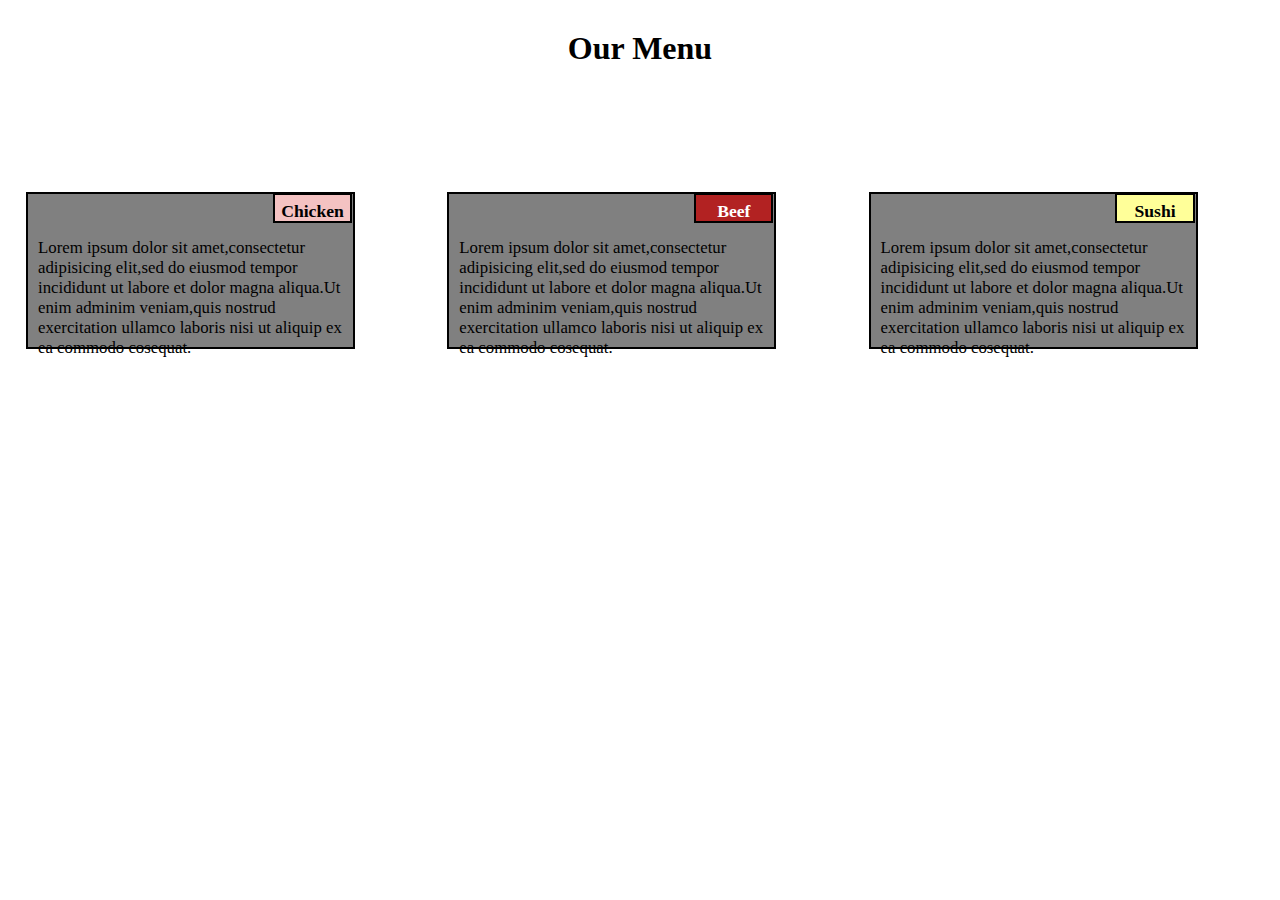
<file: mod2_solution/index.html>
<!DOCTYPE html>
<html>
<head>
	<meta charset="utf-8">
	<meta name="viewport" content="width=device-width,initial scale=1">
	<title>Assignment Solution for Module 2</title>
	<link rel="stylesheet" text="text/css" href="style.css">	
</head>
<body>
<h1>Our Menu</h1>
<div class="row">
<div class="container col-lg-4 col-md-6 col-sm-12">
<section>
<div id="box1"><h2>Chicken</h2> </div>
 Lorem ipsum dolor sit amet,consectetur adipisicing elit,sed do eiusmod tempor incididunt ut labore et dolor magna aliqua.Ut enim adminim veniam,quis nostrud exercitation ullamco laboris nisi ut aliquip ex ea commodo cosequat.</section></div>
 <div class="container col-lg-4 col-md-6 col-sm-12">
<section>
<div id="box2"><h2>Beef</h2> </div>
Lorem ipsum dolor sit amet,consectetur adipisicing elit,sed do eiusmod tempor incididunt ut labore et dolor magna aliqua.Ut enim adminim veniam,quis nostrud exercitation ullamco laboris nisi ut aliquip ex ea commodo cosequat.</section></div>
<div class="container col-lg-4 col-md-6 col-sm-12">
	<section>
<div id="box3"><h2>Sushi</h2> </div>	
Lorem ipsum dolor sit amet,consectetur adipisicing elit,sed do eiusmod tempor incididunt ut labore et dolor magna aliqua.Ut enim adminim veniam,quis nostrud exercitation ullamco laboris nisi ut aliquip ex ea commodo cosequat.</section></div>
</div>

 
</body>
</html>
</file>
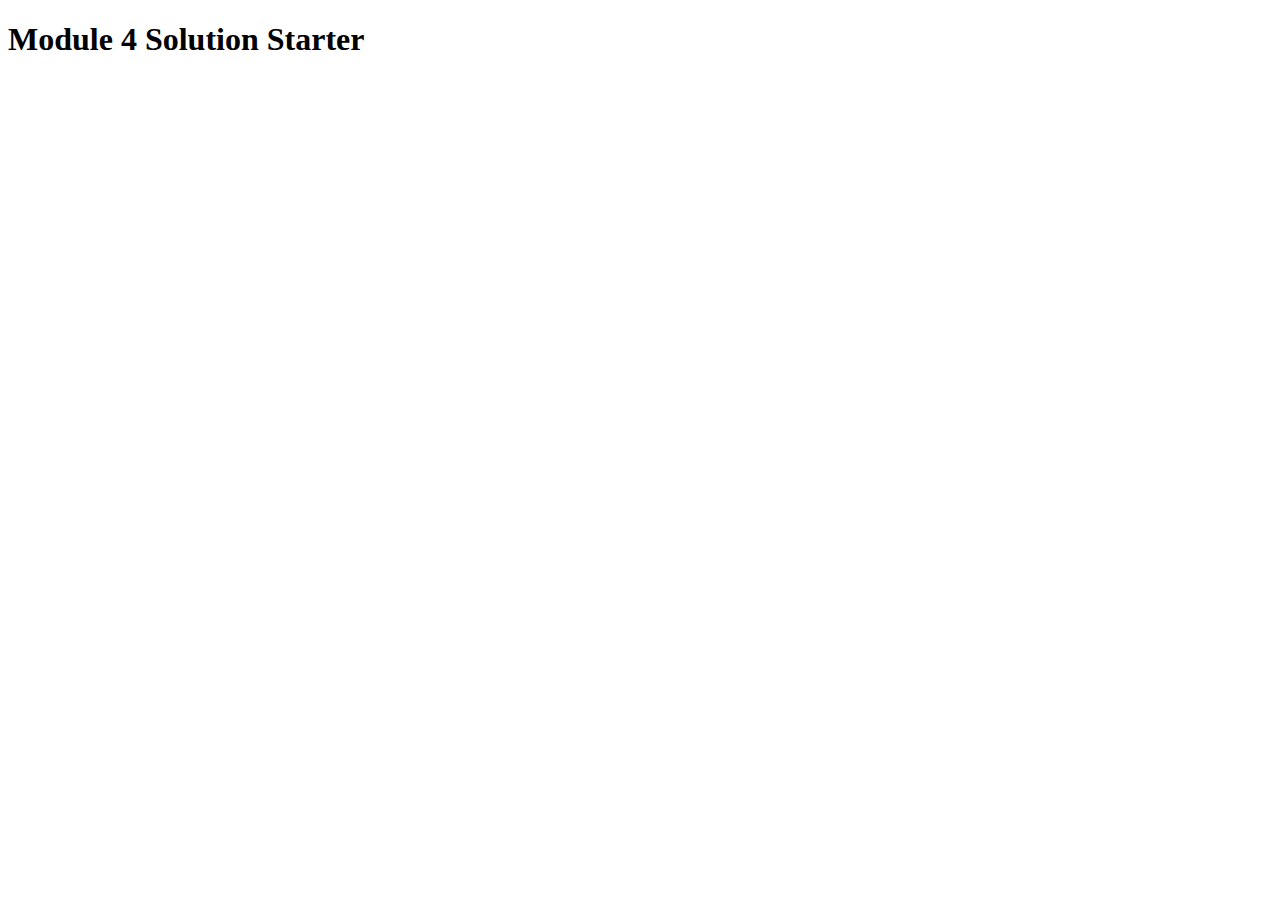
<file: mod4_solution/index.html>
<!DOCTYPE html>
<html>
<head>
  <meta charset="utf-8">
  <title>Module 4 Solution Starter</title>
  <script>
    var names = []; // DO NOT REMOVE
  </script>
  <script src="SpeakHello.js"></script>
  <script src="SpeakGoodBye.js"></script>
  <script src="script.js"></script>
</head>
<body>
  <h1>Module 4 Solution Starter</h1>
</body>
</html>
</file>
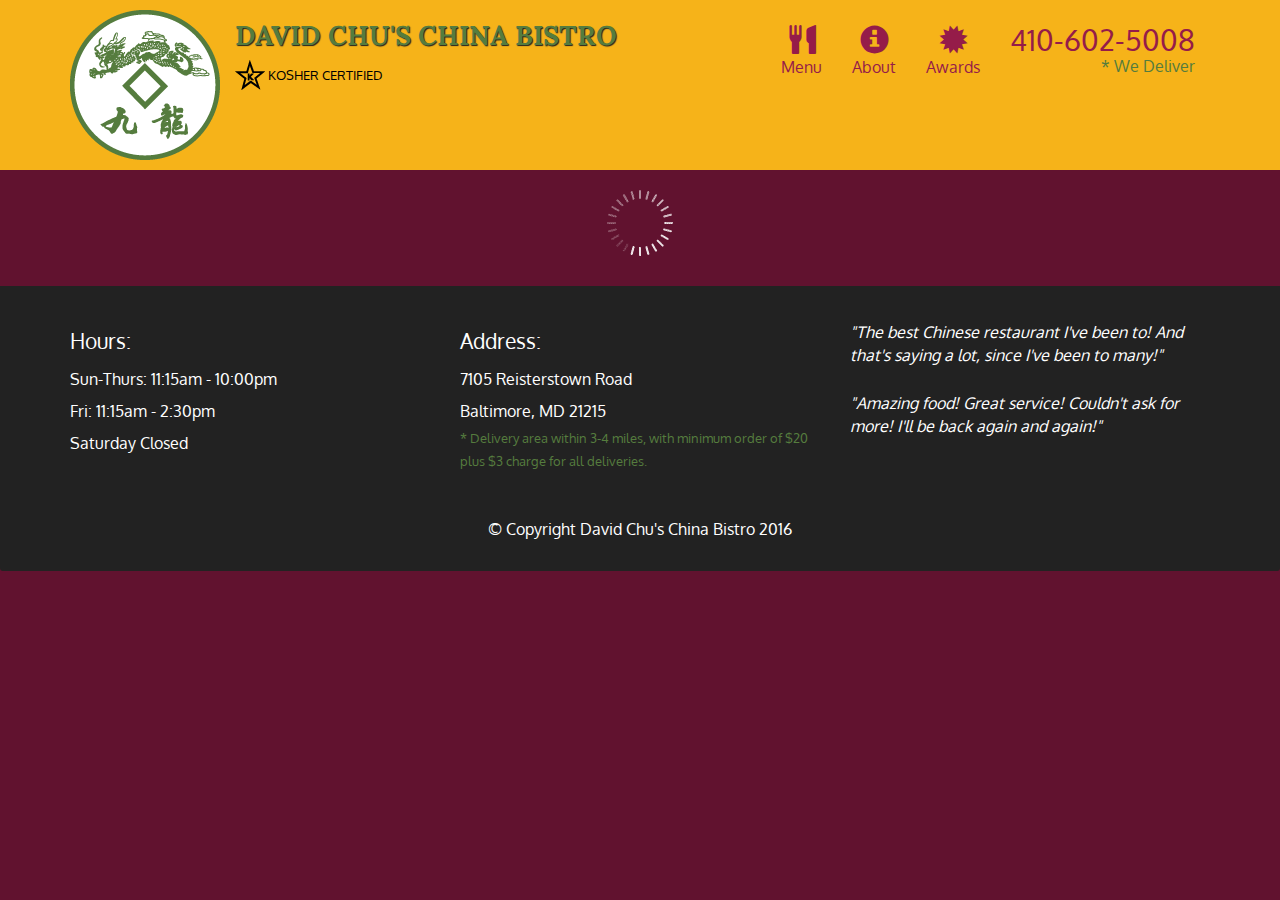
<file: mod5_solution/index.html>
<!doctype html>
<html lang="en">
  <head>
    <meta charset="utf-8">
    <meta http-equiv="X-UA-Compatible" content="IE=edge">
    <meta name="viewport" content="width=device-width, initial-scale=1">
    <title>David Chu's China Bistro</title>
    <link rel="stylesheet" href="css/bootstrap.min.css">
    <link rel="stylesheet" href="css/styles.css">
    <link href='https://fonts.googleapis.com/css?family=Oxygen:400,300,700' rel='stylesheet' type='text/css'>
    <link href='https://fonts.googleapis.com/css?family=Lora' rel='stylesheet' type='text/css'>
  </head>
<body>
  <header>
    <nav id="header-nav" class="navbar navbar-default">
      <div class="container">
        <div class="navbar-header">
          <a href="index.html" class="pull-left visible-md visible-lg">
            <div id="logo-img" alt="Logo image"></div>
          </a>

          <div class="navbar-brand">
            <a href="index.html"><h1>David Chu's China Bistro</h1></a>
            <p>
              <img src="images/star-k-logo.png" alt="Kosher certification">
              <span>Kosher Certified</span>
            </p>
          </div>

          <button id="navbarToggle" type="button" class="navbar-toggle collapsed" data-toggle="collapse" data-target="#collapsable-nav" aria-expanded="false">
            <span class="sr-only">Toggle navigation</span>
            <span class="icon-bar"></span>
            <span class="icon-bar"></span>
            <span class="icon-bar"></span>
          </button>
        </div>
        
        <div id="collapsable-nav" class="collapse navbar-collapse">
           <ul id="nav-list" class="nav navbar-nav navbar-right">
            <li id="navHomeButton" class="visible-xs active">
              <a href="index.html">
                <span class="glyphicon glyphicon-home"></span> Home</a>
            </li>
            <li id="navMenuButton">
              <a href="#" onclick="$dc.loadMenuCategories();">
                <span class="glyphicon glyphicon-cutlery"></span><br class="hidden-xs"> Menu</a>
            </li>
            <li>
              <a href="#">
                <span class="glyphicon glyphicon-info-sign"></span><br class="hidden-xs"> About</a>
            </li>
            <li>
              <a href="#">
                <span class="glyphicon glyphicon-certificate"></span><br class="hidden-xs"> Awards</a>
            </li>
            <li id="phone" class="hidden-xs">
              <a href="tel:410-602-5008">
                <span>410-602-5008</span></a><div>* We Deliver</div>
            </li>
          </ul><!-- #nav-list -->
        </div><!-- .collapse .navbar-collapse -->
      </div><!-- .container -->
    </nav><!-- #header-nav -->
  </header>

  <div id="call-btn" class="visible-xs">
    <a class="btn" href="tel:410-602-5008">
    <span class="glyphicon glyphicon-earphone"></span>
    410-602-5008
    </a>
  </div>
  <div id="xs-deliver" class="text-center visible-xs">* We Deliver</div>

  <div id="main-content" class="container"></div>

  <footer class="panel-footer">
    <div class="container">
      <div class="row">
        <section id="hours" class="col-sm-4">
          <span>Hours:</span><br>
          Sun-Thurs: 11:15am - 10:00pm<br>
          Fri: 11:15am - 2:30pm<br>
          Saturday Closed
          <hr class="visible-xs">
        </section>
        <section id="address" class="col-sm-4">
          <span>Address:</span><br>
          7105 Reisterstown Road<br>
          Baltimore, MD 21215
          <p>* Delivery area within 3-4 miles, with minimum order of $20 plus $3 charge for all deliveries.</p>
          <hr class="visible-xs">
        </section>
        <section id="testimonials" class="col-sm-4">
          <p>"The best Chinese restaurant I've been to! And that's saying a lot, since I've been to many!"</p>
          <p>"Amazing food! Great service! Couldn't ask for more! I'll be back again and again!"</p>
        </section>
      </div>
      <div class="text-center">&copy; Copyright David Chu's China Bistro 2016</div>
    </div>
  </footer>

  <!-- jQuery (Bootstrap JS plugins depend on it) -->
  <script src="js/jquery-2.1.4.min.js"></script>
  <script src="js/bootstrap.min.js"></script>
  <script src="js/ajax-utils.js"></script>
  <script src="js/script.js"></script>
</body>
</html>
</file>
<file: mod2_solution/style.css>
*{
	box-sizing:border-box;
	
}

h1{
	color:black;
	text-align:center;
	margin-top:30px;
	margin-bottom:90px;
	}
.container{
	       border:none;
	       margin-left:auto;
	       margin-right:auto;
	       margin-top:10px;
	       margin-bottom:10px;
	       padding:5px;
	       overflow-wrap:normal;
}
#box1{
	color:black;
	font-size:70%;
	line-height:2px;
    background-color:#f4c2c2;
    opacity:6;
    width:26%;
    height:20%;
    border-color:black;
    border-top:1px solid;
    border-left:2px solid;
    border-right:2px solid;
    border-bottom:2px solid;
    text-align:center;
    margin-left:77%;
    margin-bottom:15px;
    padding-bottom:1px;
    box-sizing:border-box;
   }
 #box2{
 	color:white;
	font-size:70%;
	line-height:2px;
    background-color:#B22222;
    opacity:6;
    width:26%;
    height:20%;
    border-top:0.5px solid;
    border-left:2px solid;
    border-right:2px solid;
    border-bottom:2px solid;
    border-color:black;
    text-align:center;
    margin-left:77%;
    margin-bottom:15px;
    padding-bottom:1px;
   }
 #box3{
 	color:black;
	font-size:70%;
	line-height:2px;
    background-color:#FFFF99;
    opacity:6;
    width:26%;
    height:20%;
    border-top:0.5px solid;
    border-left:2px solid;
    border-right:2px solid;
    border-bottom:2px solid;
   text-align:center;
    margin-left:77%;
    margin-bottom:15px;
    padding-bottom:1px;

 }  

section{
  color:black;
  font-size:105%;
  background-color:gray;
  width:80%;
  height:157px;
  opacity:6;
  border-bottom:2px solid;
  border-left:2px solid;
  border-right:2px solid;
  border-top:2px solid;
  margin:13px 13px 13px 13px;
  padding-left:10px;
  padding-right:10px;
  padding-bottom:10px;
  margin-top:20px;
  position:relative;
  clear:margin;
}

.row{
width:100%;
}

/* Desktop view */

@media (min-width: 992px) {
  .col-lg-1, .col-lg-2, .col-lg-3, .col-lg-4, .col-lg-5, .col-lg-6, .col-lg-7, .col-lg-8, .col-lg-9, .col-lg-10, .col-lg-11, .col-lg-12 {
    float: left;
  }

  .col-lg-1 {
    width: 8.33%;
  }
  .col-lg-2 {
    width: 16.66%;
  }
  .col-lg-3 {
    width: 25%;
  }
  .col-lg-4 {
    width: 33.33%;
  }
  .col-lg-5 {
    width: 41.66%;
  }
  .col-lg-6 {
    width: 50%;
  }
  .col-lg-7 {
    width: 58.33%;
  }
  .col-lg-8 {
    width: 66.66%;
  }
  .col-lg-9 {
    width: 74.99%;
  }
  .col-lg-10 {
    width: 83.33%;
  }
  .col-lg-11 {
    width: 91.66%;
  }
  .col-lg-12 {
    width: 100%;
  }

}

/* Tablet view */

@media (min-width: 768px) and (max-width: 991px) {
  .col-md-1, .col-md-2, .col-md-3, .col-md-4, .col-md-5, .col-md-6, .col-md-7, .col-md-8, .col-md-9, .col-md-10, .col-md-11, .col-md-12 {
    float: left;
  }

  .col-md-1 {
    width: 8.33%;
  }
  .col-md-2 {
    width: 16.66%;
  }
  .col-md-3 {
    width: 25%;
  }
  .col-md-4 {
    width: 33.33%;
  }
  .col-md-5 {
    width: 41.66%;
  }
  .col-md-6 {
    width: 50%;
  }
  .col-md-7 {
    width: 58.33%;
  }
  .col-md-8 {
    width: 66.66%;
  }
  .col-md-9 {
    width: 74.99%;
  }
  .col-md-10 {
    width: 83.33%;
  }
  .col-md-11 {
    width: 91.66%;
  }
  .col-md-12 {
    width: 100%;
  }
}

/* Mobile view */

@media (max-width: 768px) {
  .col-sm-1, .col-sm-2, .col-sm-3, .col-sm-4, .col-sm-5, .col-sm-6, .col-sm-7, .col-sm-8, .col-sm-9, .col-sm-10, .col-sm-11, .col-sm-12 {
  float: left;
  }

  .col-sm-1 {
    width: 8.33%;
  }
  .col-sm-2 {
    width: 16.66%;
  }
  .col-sm-3 {
    width: 25%;
  }
  .col-sm-4 {
    width: 33.33%;
  }
  .col-sm-5 {
    width: 41.66%;
  }
  .col-sm-6 {
    width: 50%;
  }
  .col-sm-7 {
    width: 58.33%;
  }
  .col-sm-8 {
    width: 66.66%;
  }
  .col-sm-9 {
    width: 74.99%;
  }
  .col-sm-10 {
    width: 83.33%;
  }
  .col-sm-11 {
    width: 91.66%;
  }
  .col-sm-12 {
    width: 100%;
  }
}
</file>
<file: mod5_solution/css/styles.css>
body {
  font-size: 16px;
  color: #fff;
  background-color: #61122f;
  font-family: 'Oxygen', sans-serif;
}

/** HEADER **/
#header-nav {
  background-color: #f6b319;
  border-radius: 0;
  border: 0;
}

#logo-img {
  background: url('../images/restaurant-logo_large.png') no-repeat;
  width: 150px;
  height: 150px;
  margin: 10px 15px 10px 0;
}

.navbar-brand {
  padding-top: 25px;
}
.navbar-brand h1 { /* Restaurant name */
  font-family: 'Lora', serif;
  color: #557c3e;
  font-size: 1.5em;
  text-transform: uppercase;
  font-weight: bold;
  text-shadow: 1px 1px 1px #222;
  margin-top: 0;
  margin-bottom: 0;
  line-height: .75;
}
.navbar-brand a:hover, .navbar-brand a:focus {
  text-decoration: none;
}
.navbar-brand p { /* Kosher cert */
  color: #000;
  text-transform: uppercase;
  font-size: .7em;
  margin-top: 15px;
}
.navbar-brand p span { /* Star-K */
  vertical-align: middle;
}

#nav-list {
  margin-top: 10px;
}
#nav-list a {
  color: #951C49;
  text-align: center;
}
#nav-list a:hover {
  background: #E7E7E7;
}
#nav-list a span {
  font-size: 1.8em;
}

#phone {
  margin-top: 5px;
}
#phone a { /* Phone number */
  text-align: right;
  padding-bottom: 0;
}
#phone div { /* We Deliver */
  color: #557c3e;
  text-align: right;
  padding-right: 15px;
}

.navbar-header button.navbar-toggle, .navbar-header .icon-bar {
  border: 1px solid #61122f;
}
.navbar-header button.navbar-toggle {
  clear: both;
  margin-top: -30px;
}
/* END HEADER */

/* FOOTER */
.panel-footer {
  margin-top: 30px;
  padding-top: 35px;
  padding-bottom: 30px;
  background-color: #222;
  border-top: 0;
}
.panel-footer div.row {
  margin-bottom: 35px;
}
#hours, #address {
  line-height: 2;
}
#hours > span, #address > span {
  font-size: 1.3em;
}
#address p {
  color: #557c3e;
  font-size: .8em;
  line-height: 1.8;
}
#testimonials {
  font-style: italic;
}
#testimonials p:nth-child(2) {
  margin-top: 25px;
}
/* END FOOTER */



/* HOME PAGE */
.container .jumbotron {
  box-shadow: 0 0 50px #3F0C1F;
  border: 2px solid #3F0C1F;
}

#menu-tile, #specials-tile, #map-tile {
  height: 250px;
  width: 100%;
  margin-bottom: 15px;
  position: relative;
  border: 2px solid #3F0C1F;
  overflow: hidden;
}
#menu-tile:hover, #specials-tile:hover, #map-tile:hover {
  box-shadow: 0 1px 5px 1px #cccccc;
}
#menu-tile {
  background: url('../images/menu-tile.jpg') no-repeat;
  background-position: center;
}
#specials-tile {
  background: url('../images/specials-tile.jpg') no-repeat;
  background-position: center;
}
#menu-tile span, #specials-tile span, #map-tile span {
  position: absolute;
  bottom: 0;
  right: 0;
  width: 100%;
  text-align: center;
  font-size: 1.6em;
  text-transform: uppercase;
  background-color: #000;
  color: #fff;
  opacity: .8;
}
/* END HOME PAGE */

/* MENU CATEGORIES PAGE */
.category-tile { 
  position: relative;
  border: 2px solid #3F0C1F;
  overflow: hidden;
  width: 200px;
  height: 200px;
  margin: 0 auto 15px;
}
.category-tile span {
  position: absolute;
  bottom: 0;
  right: 0;
  width: 100%;
  text-align: center;
  font-size: 1.2em;
  text-transform: uppercase;
  background-color: #000;
  color: #fff;
  opacity: .8;
}
.category-tile:hover {
  box-shadow: 0 1px 5px 1px #cccccc;
}

#menu-categories-title + div {
  margin-bottom: 50px;
}
/* END MENU CATEGORIES PAGE */

/* SINGLE CATEGORY PAGE */
.menu-item-tile {
  margin-bottom: 25px;
}
.menu-item-tile hr {
  width: 80%;
}
.menu-item-tile .menu-item-price {
  font-size: 1.1em;
  text-align: right;
  margin-top: -15px;
  margin-right: -15px;
}
.menu-item-tile .menu-item-price span {
  font-size: .6em;
}
.menu-item-photo {
  position: relative;
  border: 2px solid #3F0C1F; 
  overflow: hidden;
  padding: 0;
  margin-right: -15px;
  margin-left: auto;
  margin-bottom: 20px;
  max-width: 250px;
}
.menu-item-photo div {
  position: absolute;
  bottom: 0;
  right: 0;
  width: 80px;
  background-color: #557c3e;
  text-align: center;
}
.menu-item-description {
  padding-right: 30px;
}
h3.menu-item-title {
  margin: 0 0 10px;
}
.menu-item-details {
  font-size: .9em;
  font-style: italic;
}
/* END SINGLE CATEGORY PAGE */


/********** Large devices only **********/
@media (min-width: 1200px) {
  .container .jumbotron {
    background: url('../images/jumbotron_1200.jpg') no-repeat;
    height: 675px;
  }
}

/********** Medium devices only **********/
@media (min-width: 992px) and (max-width: 1199px) {
  /* Header */
  #logo-img {
    background: url('../images/restaurant-logo_medium.png') no-repeat;
    width: 100px;
    height: 100px;
    margin: 5px 5px 5px 0;
  }
  /* End Header */

  /* Home Page */
  .container .jumbotron {
    background: url('../images/jumbotron_992.jpg') no-repeat;
    height: 558px;
  }
  /* End Home Page */
}

/********** Small devices only **********/
@media (min-width: 768px) and (max-width: 991px) {
  /* Home Page */
  .container .jumbotron {
    background: url('../images/jumbotron_768.jpg') no-repeat;
    height: 432px;
  }
  /* End Home Page */
}

/********** Extra small devices only **********/
@media (max-width: 767px) {
  /* Header */
  .navbar-brand {
    padding-top: 10px;
    height: 80px;
  }
  .navbar-brand h1 { /* Restaurant name */
    padding-top: 10px;
    font-size: 5vw; /* 1vw = 1% of viewport width */
  }
  .navbar-brand p { /* Kosher cert */
    font-size: .6em;
    margin-top: 12px;
  }
  .navbar-brand p img { /* Star-K */
    height: 20px;
  }

  #collapsable-nav a { /* Collapsed nav menu text */
    font-size: 1.2em;
  }
  #collapsable-nav a span { /* Collapsed nav menu glyph */
    font-size: 1em;
    margin-right: 5px;
  }

  #call-btn > a {
    font-size: 1.5em;
    display: block;
    margin: 0 20px;
    padding: 10px;
    border: 2px solid #fff;
    background-color: #f6b319;
    color: #951c49;
  }
  #xs-deliver {
    margin-top: 5px;
    font-size: .7em;
    letter-spacing: .1em;
    text-transform: uppercase;
  }
  /* End Header */

  /* Footer */
  .panel-footer section {
    margin-bottom: 30px;
    text-align: center;
  }
  .panel-footer section:nth-child(3) {
    margin-bottom: 0; /* margin already exists on the whole row */
  }
  .panel-footer section hr {
    width: 50%;
  }
  /* End Footer */

  /* Home Page */
  .container .jumbotron {
    margin-top: 30px;
    padding: 0;
  }
  #menu-tile, #specials-tile {
    width: 360px;
    margin: 0 auto 15px;
  }

  .menu-item-photo {
    margin-right: auto;
  }
  .menu-item-tile .menu-item-price {
    text-align: center;
  }
  .menu-item-description {
    text-align: center;;
  }
}


/********** Super extra small devices Only :-) (e.g., iPhone 4) **********/
@media (max-width: 479px) {
  /* Header */
  .navbar-brand h1 { /* Restaurant name */
    padding-top: 5px;
    font-size: 6vw;
  }
  /* End Header */
  
  /* Home page */
  #menu-tile, #specials-tile {
    width: 280px;
    margin: 0 auto 15px;
  }

  .col-xxs-12 {
    position: relative;
    min-height: 1px;
    padding-right: 15px;
    padding-left: 15px;
    float: left;
    width: 100%;
  }
}
</file>
